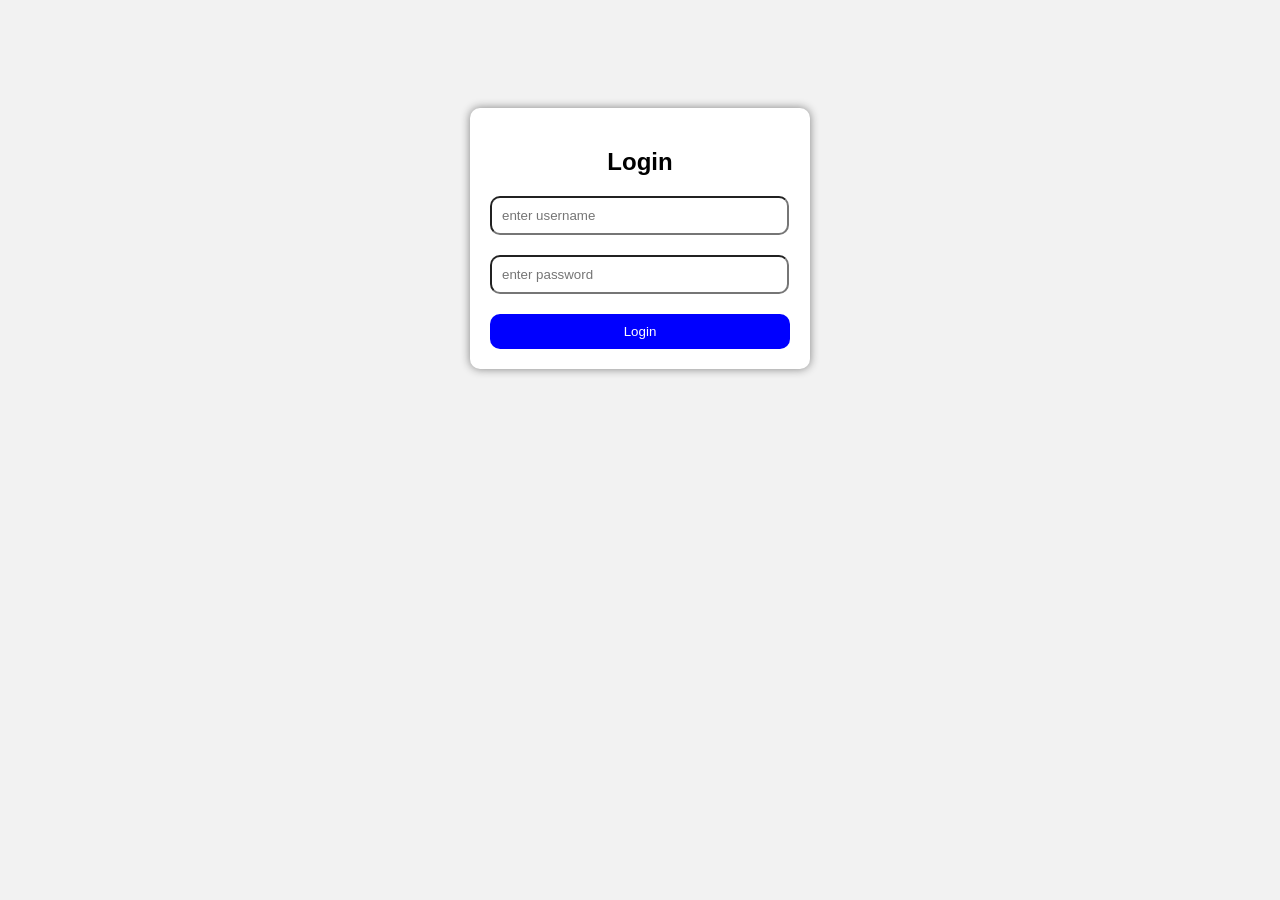
<file: index.html>
<!DOCTYPE html>
<html lang="en">
<head>
    <meta charset="UTF-8">
    <meta name="viewport" content="width=device-width, initial-scale=1.0">
    <title>login landing page </title>
    <link rel="stylesheet"href ="style.css">
</head>
<body>
    <div class="login-box">
        <h2>Login</h2>
        <form>
            <input type ="text" placeholder="enter username">
            <input type="password" placeholder="enter password">
            <button type="submit">Login</button>
        </form>
    </div>
</body>
</html>
</file>
<file: style.css>
body{
    font-family:Arial, Helvetica, sans-serif;
    background: #f2f2f2;
    display:flex;
    justify-content: center;
    align-items: center;


}
.login-box {
    width:300px;
    margin:100px auto ;
    padding:20px;
    background:white;
    box-shadow:0 0 10px grey;
    border-radius:10px;
    text-align: center;

}

h2{
    text-align:center;
}
input{
    display: block;
    width: 275px;
    padding:10px;
    margin:20px 0;
    border-radius:10px;

}
  button {
            width: 100%;
            padding: 10px;
            background: blue;
            color: white;
            border: none;
            cursor: pointer;
            border-radius:10px;
        }
button:hover{
    background:red;
}
</file>
